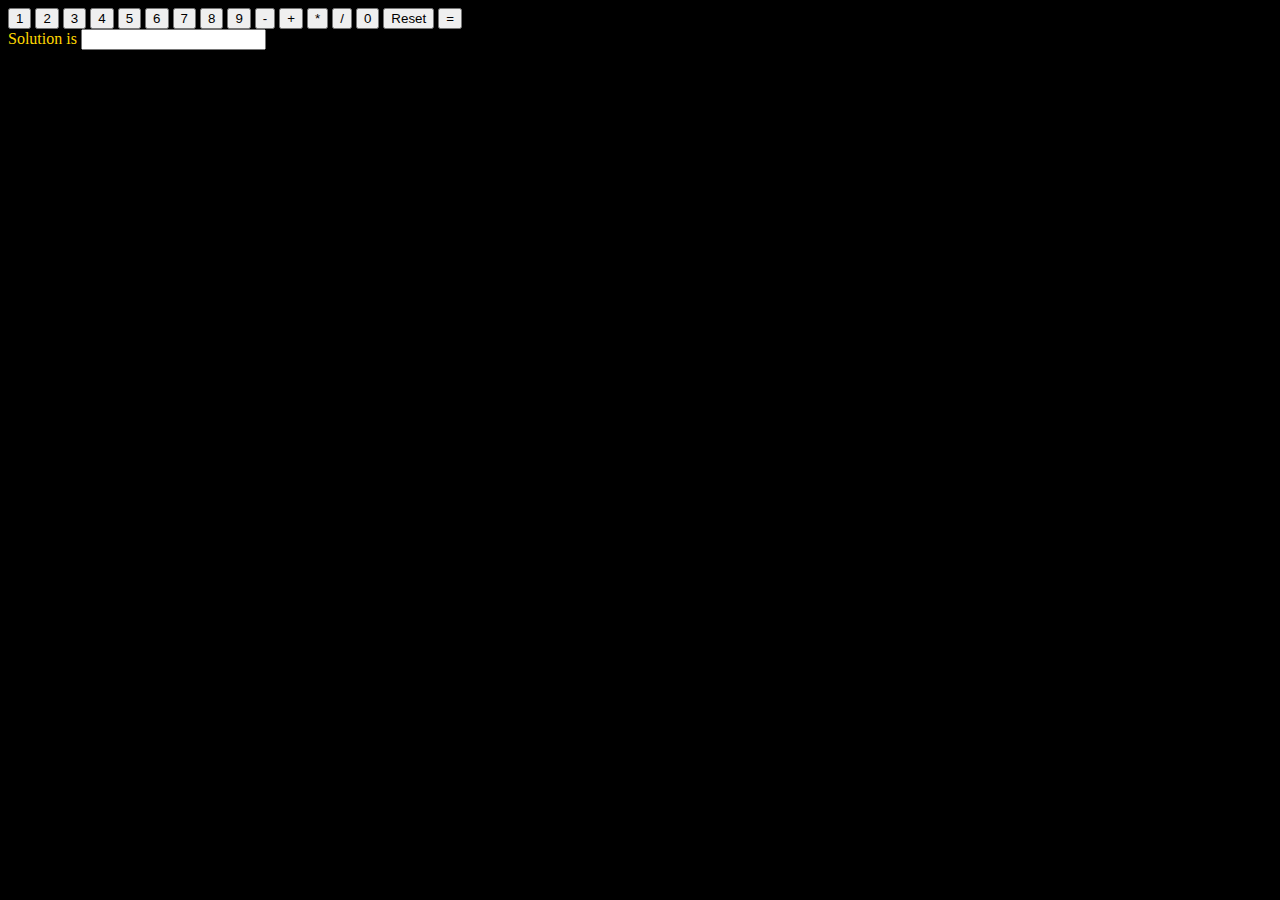
<file: sample Calculator.html>
<html>
<head>
<title>HTML Calculator</title>
</head>
<body bgcolor= "#000000" text= "gold">
<form name="calculator" >
<input type="button" value="1" onClick="document.calculator.ans.value+='1'">
<input type="button" value="2" onClick="document.calculator.ans.value+='2'">
<input type="button" value="3" onClick="document.calculator.ans.value+='3'">
<input type="button" value="4" onClick="document.calculator.ans.value+='4'">
<input type="button" value="5" onClick="document.calculator.ans.value+='5'">
<input type="button" value="6" onClick="document.calculator.ans.value+='6'">
<input type="button" value="7" onClick="document.calculator.ans.value+='7'">
<input type="button" value="8" onClick="document.calculator.ans.value+='8'">
<input type="button" value="9" onClick="document.calculator.ans.value+='9'">
<input type="button" value="-" onClick="document.calculator.ans.value+='-'">
<input type="button" value="+" onClick="document.calculator.ans.value+='+'">
<input type="button" value="*" onClick="document.calculator.ans.value+='*'">
<input type="button" value="/" onClick="document.calculator.ans.value+='/'">

<input type="button" value="0" onClick="document.calculator.ans.value+='0'">
<input type="reset" value="Reset">
<input type="button" value="=" onClick="document.calculator.ans.value=eval(document.calculator.ans.value)">
<br>Solution is <input type="textfield" name="ans" value="">
</form>
</body>
</html>
</file>
